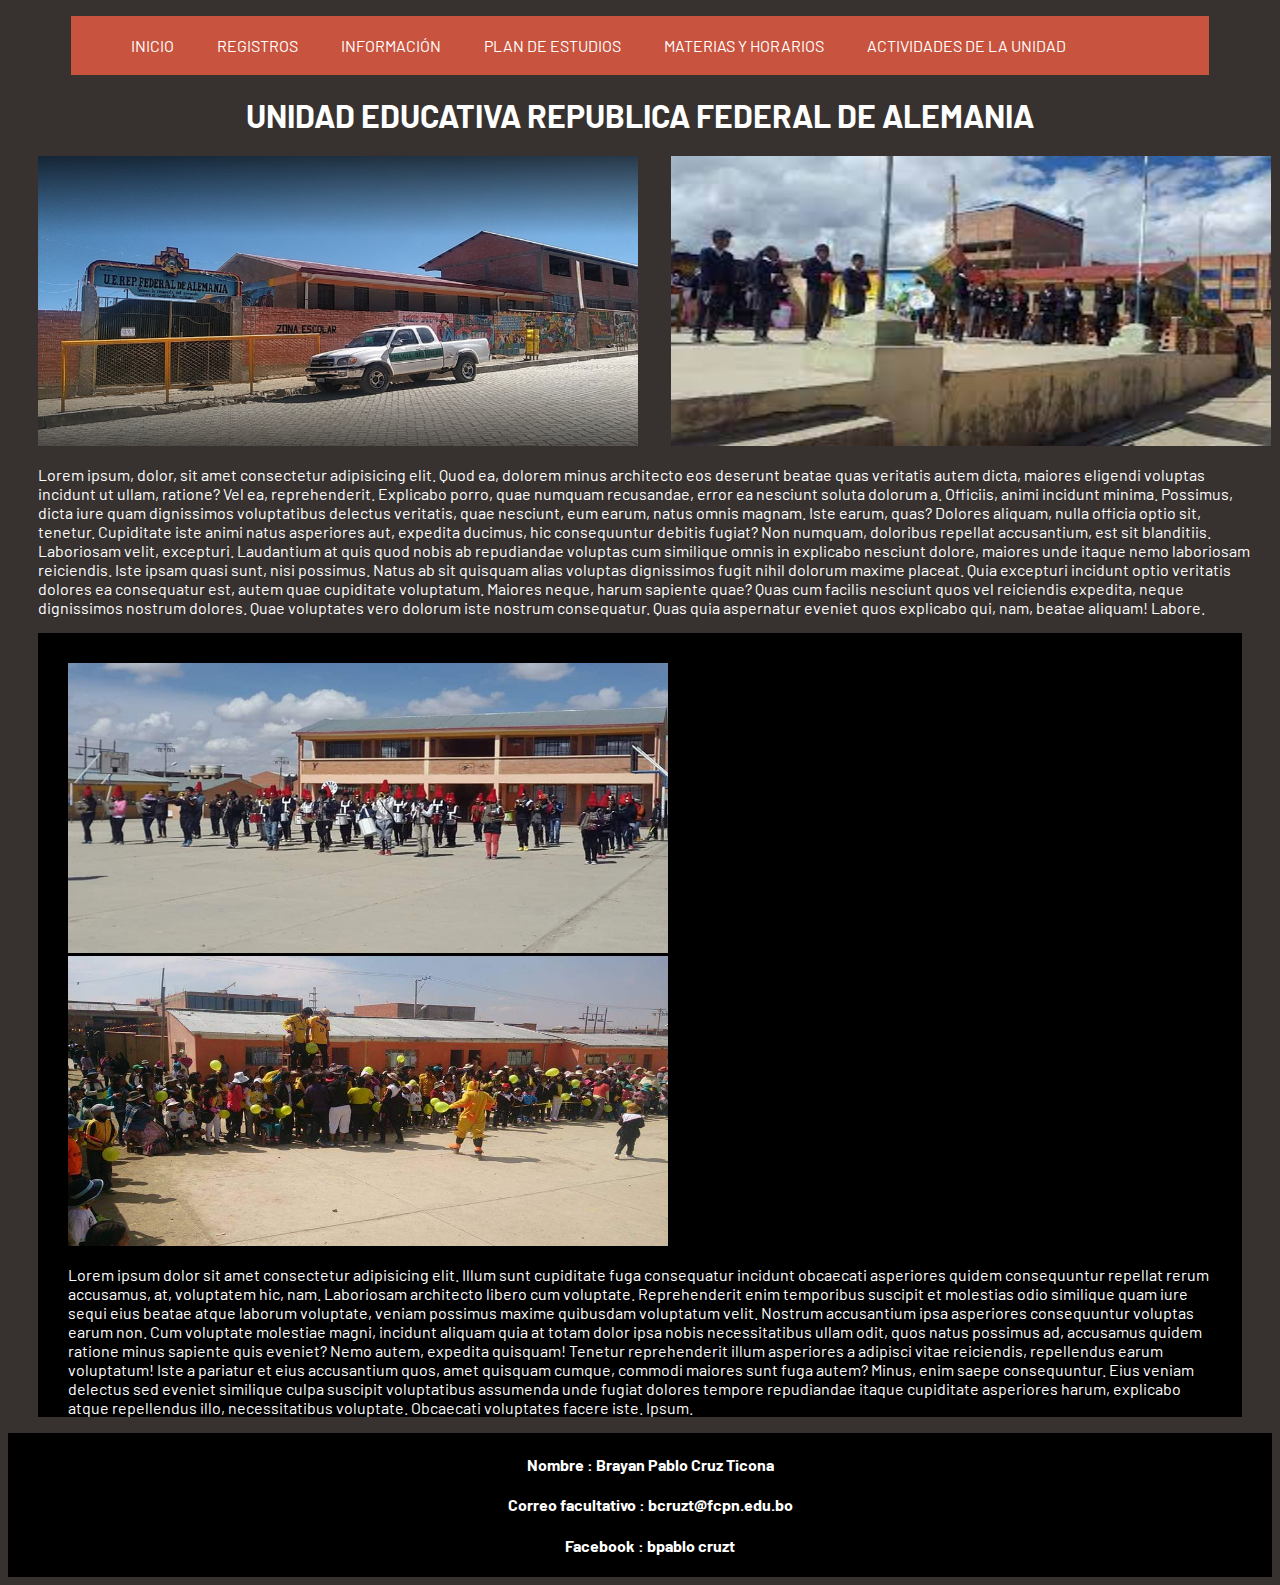
<file: index.html>
<!DOCTYPE html>
<html lang="en">
<head>
	<meta charset="UTF-8">
	<meta name="viewport" content="width=device-width, initial-scale=1.0">
	<title>Unidad Educativa</title>
	<link rel="stylesheet" href="css/estilos.css">
	<link rel="preconnect" href="https://fonts.gstatic.com">
	<link href="https://fonts.googleapis.com/css2?family=Barlow:ital,wght@0,100;1,400&family=Oswald:wght@200&display=swap" rel="stylesheet">
</head>
<body>
	<!--cabercera de la pagina-->
		<header class="cabecera">
				<ul>
					<li><a href="inicio.html">INICIO</a></li>
					<li><a href="#">REGISTROS</a></li>
					<li><a href="informacion.html">INFORMACIÓN</a></li>
					<li><a href="plan de estudios.html">PLAN DE ESTUDIOS</a></li>
					<li><a href="materias y horarios.html">MATERIAS Y HORARIOS</a></li>
					<li><a href="actividades.html">ACTIVIDADES DE LA UNIDAD</a></li>
				</ul>
		</header>
		<h1>UNIDAD EDUCATIVA REPUBLICA FEDERAL DE ALEMANIA</h1>

		<img src="imagenes/colegio.png" alt="colegio" height="290px">
		<img src="imagenes/colegio5.jpg" alt="colegio" height="290px">

		<div class="parafo">
			<p>
				Lorem ipsum, dolor, sit amet consectetur adipisicing elit. Quod ea, dolorem minus architecto eos deserunt beatae quas veritatis autem dicta, maiores eligendi voluptas incidunt ut ullam, ratione? Vel ea, reprehenderit.
				Explicabo porro, quae numquam recusandae, error ea nesciunt soluta dolorum a. Officiis, animi incidunt minima. Possimus, dicta iure quam dignissimos voluptatibus delectus veritatis, quae nesciunt, eum earum, natus omnis magnam.
				Iste earum, quas? Dolores aliquam, nulla officia optio sit, tenetur. Cupiditate iste animi natus asperiores aut, expedita ducimus, hic consequuntur debitis fugiat? Non numquam, doloribus repellat accusantium, est sit blanditiis.
				Laboriosam velit, excepturi. Laudantium at quis quod nobis ab repudiandae voluptas cum similique omnis in explicabo nesciunt dolore, maiores unde itaque nemo laboriosam reiciendis. Iste ipsam quasi sunt, nisi possimus.
				Natus ab sit quisquam alias voluptas dignissimos fugit nihil dolorum maxime placeat. Quia excepturi incidunt optio veritatis dolores ea consequatur est, autem quae cupiditate voluptatum. Maiores neque, harum sapiente quae?
				Quas cum facilis nesciunt quos vel reiciendis expedita, neque dignissimos nostrum dolores. Quae voluptates vero dolorum iste nostrum consequatur. Quas quia aspernatur eveniet quos explicabo qui, nam, beatae aliquam! Labore.
			</p>
		</div>

		<div class="cuerpo1">
			<img src="imagenes/colegio7.jpg" alt="" height="290px">
			<img src="imagenes/colegio8.jpg" alt="" height="290px">
			<p>
				Lorem ipsum dolor sit amet consectetur adipisicing elit. Illum sunt cupiditate fuga consequatur incidunt obcaecati asperiores quidem consequuntur repellat rerum accusamus, at, voluptatem hic, nam. Laboriosam architecto libero cum voluptate.
				Reprehenderit enim temporibus suscipit et molestias odio similique quam iure sequi eius beatae atque laborum voluptate, veniam possimus maxime quibusdam voluptatum velit. Nostrum accusantium ipsa asperiores consequuntur voluptas earum non.
				Cum voluptate molestiae magni, incidunt aliquam quia at totam dolor ipsa nobis necessitatibus ullam odit, quos natus possimus ad, accusamus quidem ratione minus sapiente quis eveniet? Nemo autem, expedita quisquam!
				Tenetur reprehenderit illum asperiores a adipisci vitae reiciendis, repellendus earum voluptatum! Iste a pariatur et eius accusantium quos, amet quisquam cumque, commodi maiores sunt fuga autem? Minus, enim saepe consequuntur.
				Eius veniam delectus sed eveniet similique culpa suscipit voluptatibus assumenda unde fugiat dolores tempore repudiandae itaque cupiditate asperiores harum, explicabo atque repellendus illo, necessitatibus voluptate. Obcaecati voluptates facere iste. Ipsum.
			</p>
		</div>
		
		<footer>
			<h4>Nombre : Brayan Pablo Cruz Ticona</h4>
			<h4>Correo facultativo : bcruzt@fcpn.edu.bo</h4>
			<h4>Facebook : bpablo cruzt</h4>			
		</footer>

</body>
</html>
</file>
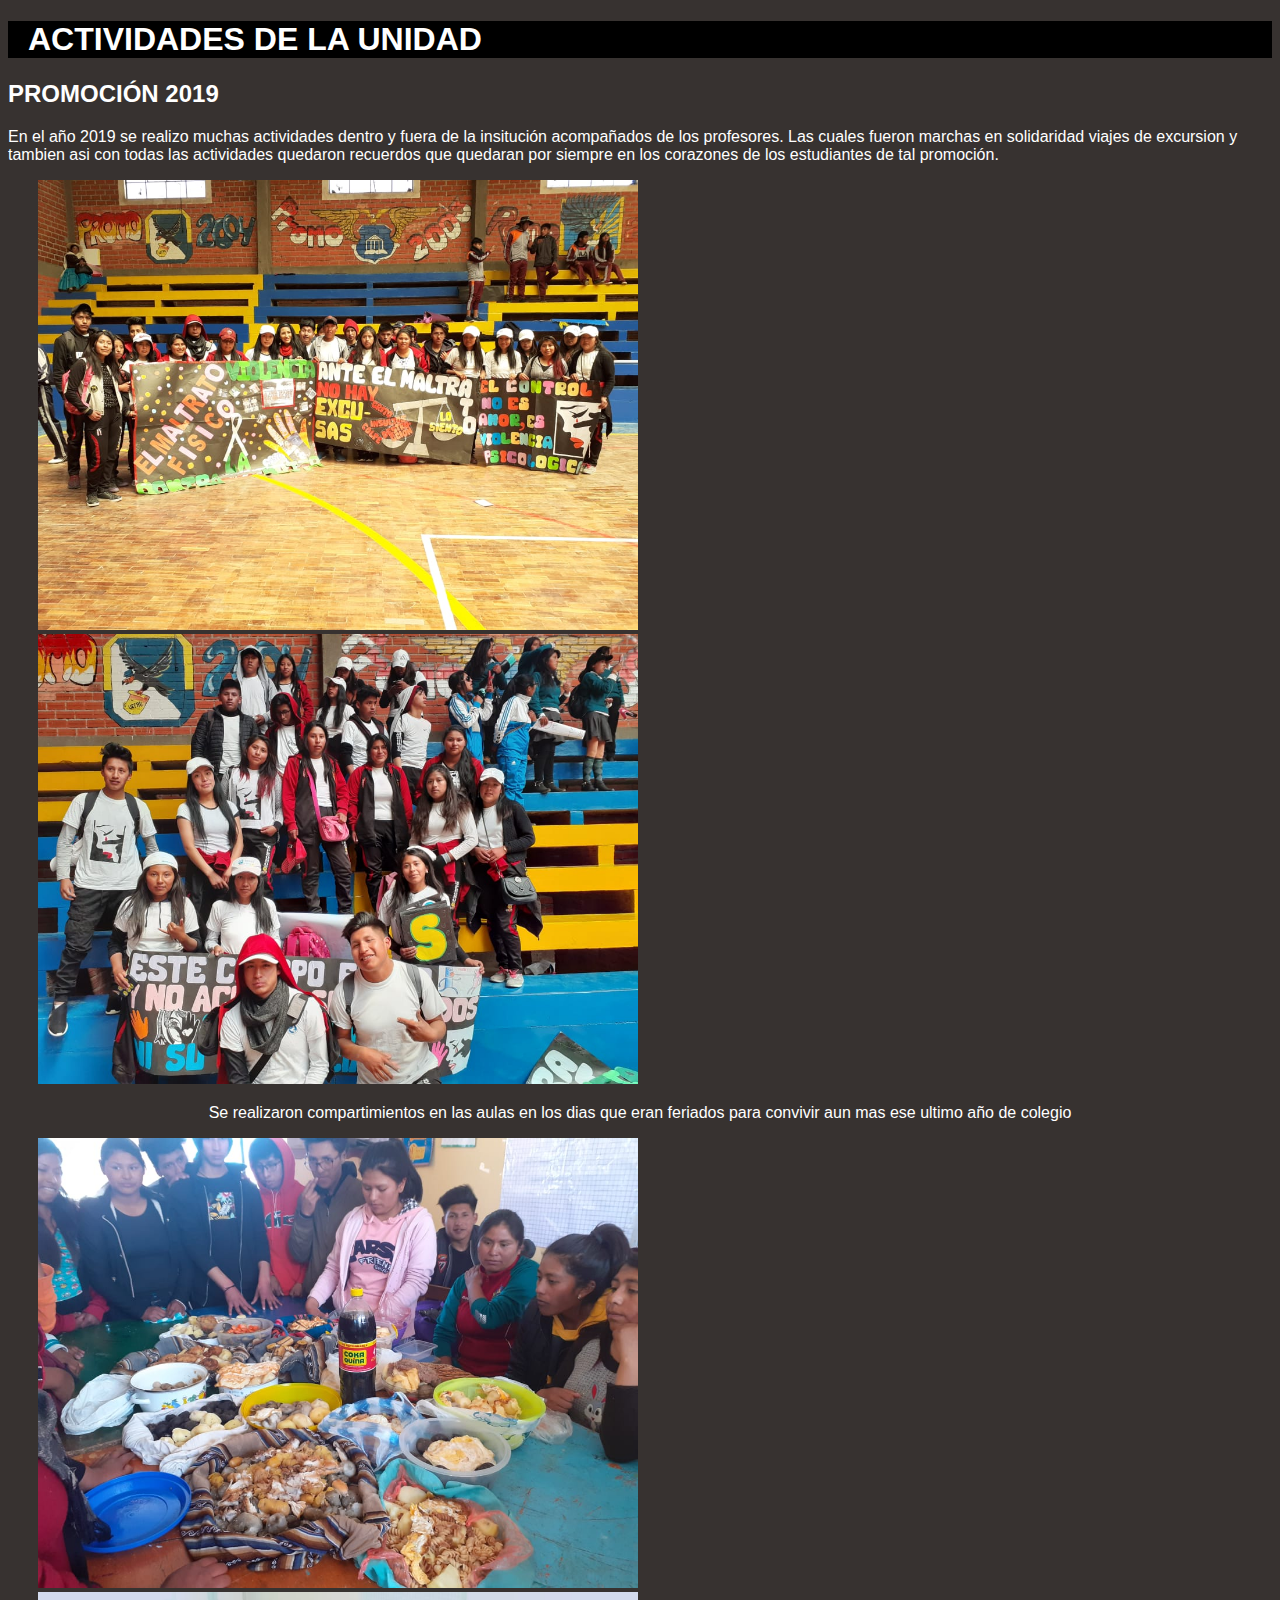
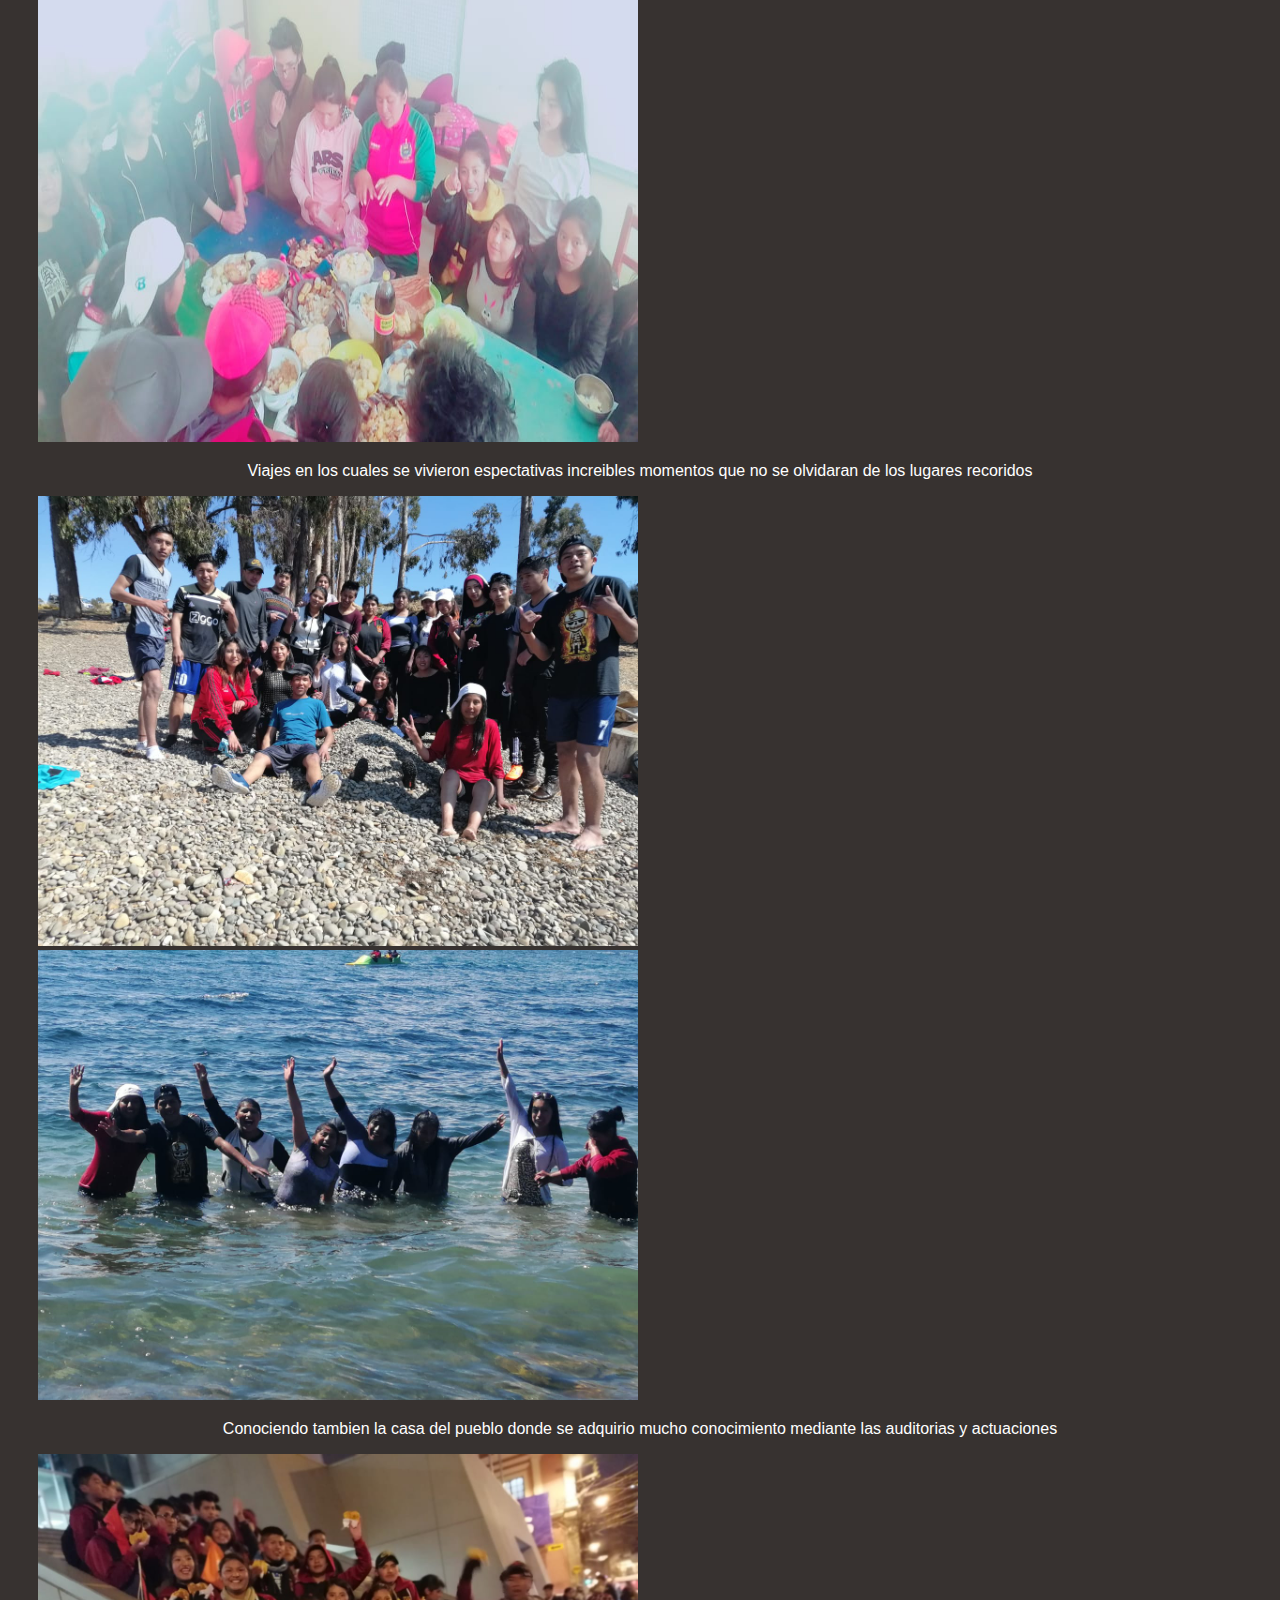
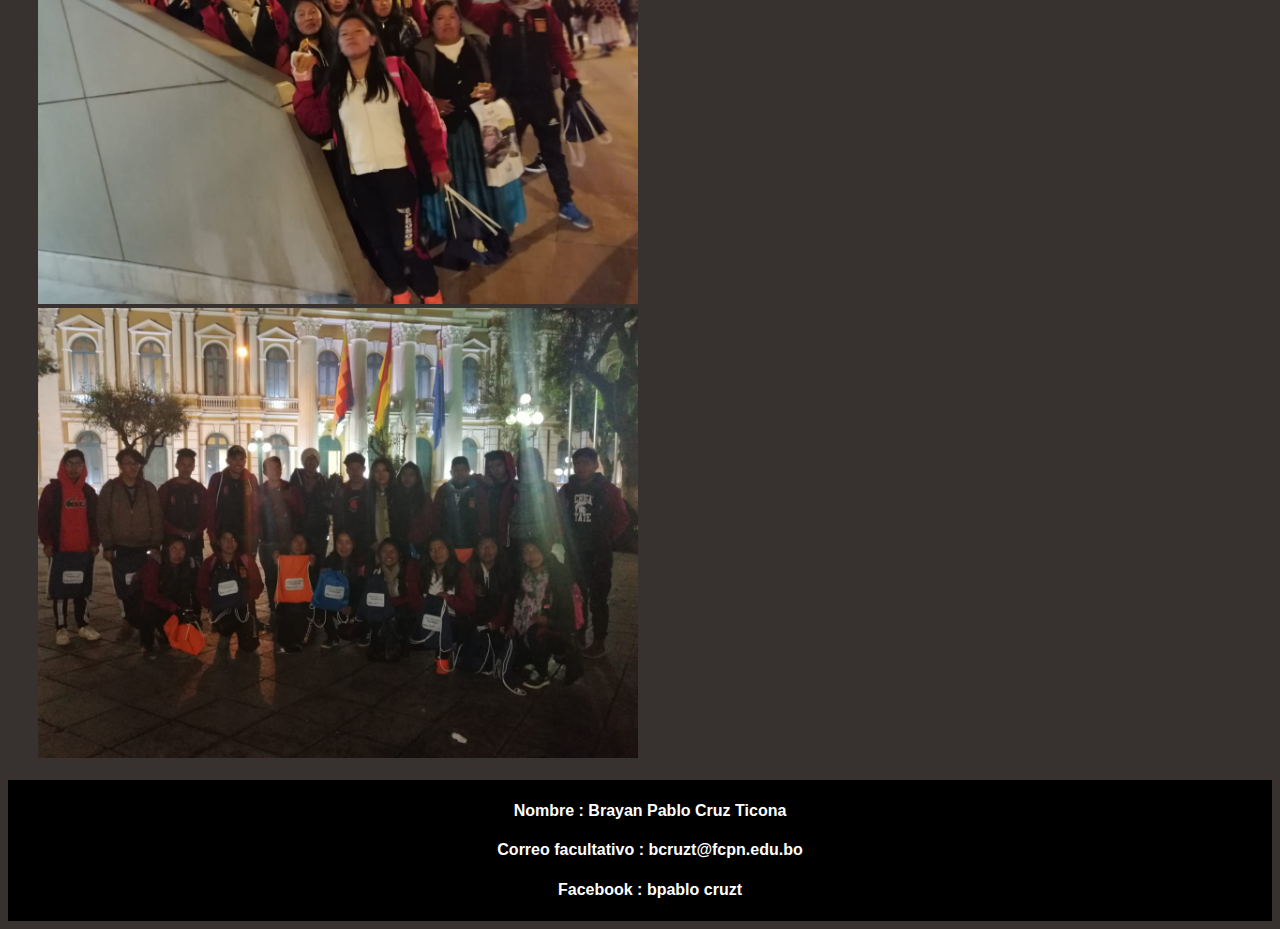
<file: actividades.html>
<!DOCTYPE html>
<html lang="en">
<head>
	<meta charset="UTF-8">
	<meta name="viewport" content="width=device-width, initial-scale=1.0">
	<title>Actividades</title>
	<link rel="stylesheet" href="css/estilos.css">
</head>
<body>
	<div class="actividades">
		<h1>ACTIVIDADES DE LA UNIDAD</h1>
	</div>

	<h2>PROMOCIÓN 2019</h2>
	<p>
		En el año 2019 se realizo muchas actividades dentro y fuera de la insitución acompañados de los profesores.
		Las cuales fueron marchas en solidaridad viajes de excursion y tambien asi con todas las actividades quedaron recuerdos que quedaran por siempre en los corazones de los estudiantes de tal promoción.
	</p>
	<img src="imagenes/foto1.jpeg" alt="imagenes" width="290px">
	<img src="imagenes/foto2.jpeg" alt="imagenes" width="290px">
	<center>
		<p>
		Se realizaron compartimientos en las aulas en los dias que eran feriados para convivir aun mas ese ultimo año de colegio 
	    </p>
	</center>
	<img src="imagenes/foto3.jpeg" alt="imagenes" width="290px">
	<img src="imagenes/foto4.jpeg" alt="imagenes" width="290px" height="450px">
	<center>
		<p>
		Viajes en los cuales se vivieron espectativas increibles momentos que no se olvidaran de los lugares recoridos
	    </p>
	</center>	
	<img src="imagenes/foto6.jpeg" alt="imagenes" width="290px">
	<img src="imagenes/foto7.jpeg" alt="imagenes" width="290px">
	<center>
		<p>
		Conociendo tambien la casa del pueblo donde se adquirio mucho conocimiento mediante las auditorias y actuaciones
	    </p>
	</center>	
	<img src="imagenes/foto8.jpeg" alt="imagenes" width="290px">
	<img src="imagenes/foto9.jpeg" alt="imagenes" width="290px">

	<br>
	<br>
	<footer>
		<h4>Nombre : Brayan Pablo Cruz Ticona</h4>
		<h4>Correo facultativo : bcruzt@fcpn.edu.bo</h4>
		<h4>Facebook : bpablo cruzt</h4>			
	</footer>
</body>
</html>
</file>
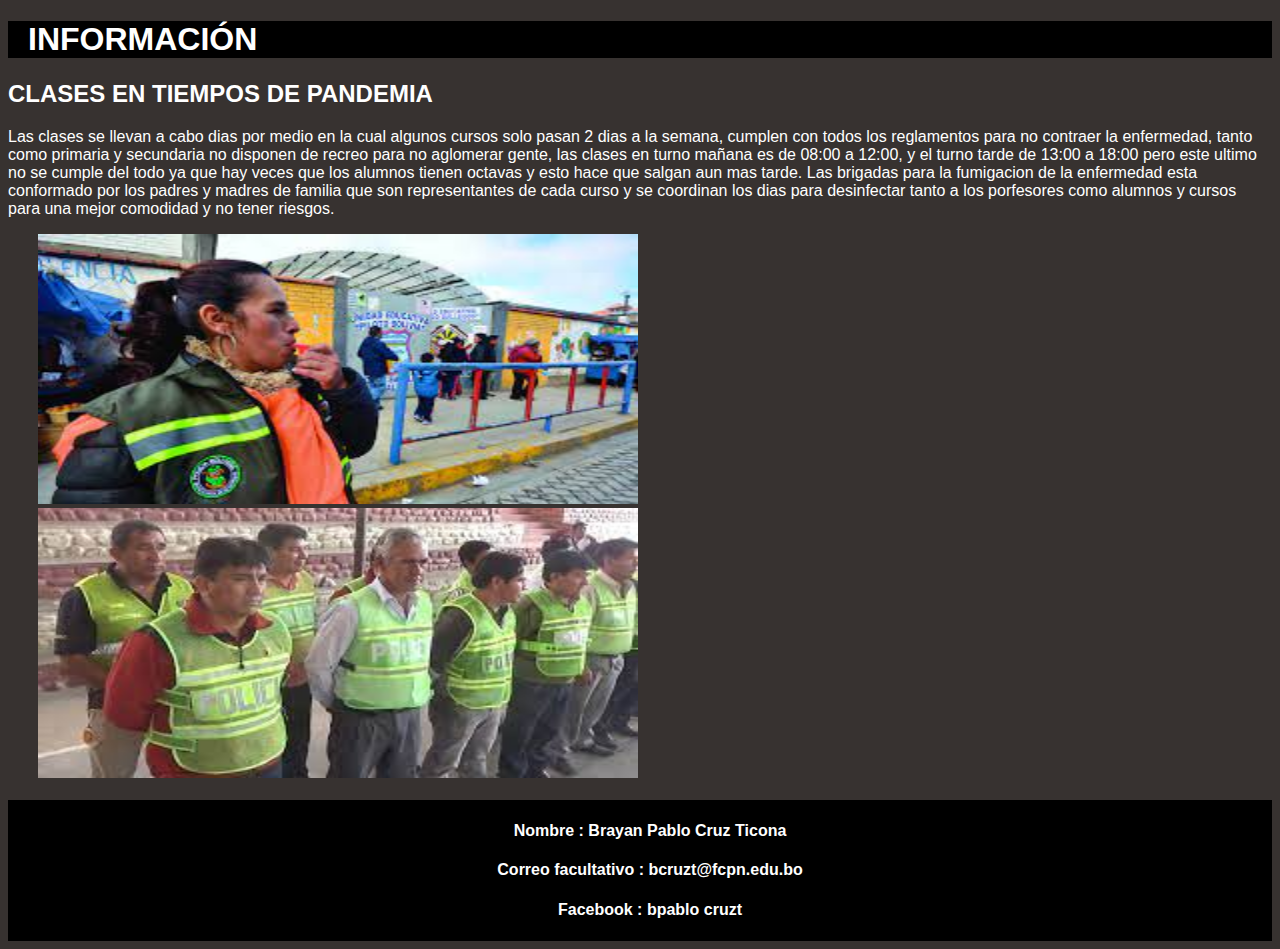
<file: informacion.html>
<!DOCTYPE html>
<html lang="en">
<head>
	<meta charset="UTF-8">
	<meta name="viewport" content="width=device-width, initial-scale=1.0">
	<title>Información</title>
	<link rel="stylesheet" href="css/estilos.css">
</head>
<body>
	<div class="inicio-informacion">
		<h1>INFORMACIÓN</h1>
	</div>

	<div>
		<article>
			<section>
				<h2>CLASES EN TIEMPOS DE PANDEMIA</h2>
				<p>
					Las clases se llevan a cabo dias por medio en la cual algunos cursos solo pasan 2 dias a la semana, cumplen con todos los reglamentos para no contraer la enfermedad, tanto como primaria y secundaria no disponen de recreo para no aglomerar gente, las clases en turno mañana es de 08:00 a 12:00, y el turno tarde de 13:00 a 18:00 pero este ultimo no se cumple del todo ya que hay veces que los alumnos tienen octavas y esto hace que salgan aun mas tarde.
					Las brigadas para la fumigacion de la enfermedad esta conformado por los padres y madres de familia que son representantes de cada curso y se coordinan los dias para desinfectar tanto a los porfesores como alumnos y cursos para una mejor comodidad y no tener riesgos.
				</p>
				<img src="imagenes/brigada.jpg" alt="brigada" height="270px">
				<img src="imagenes/brigada2.jpg" alt="brigada" height="270px">
			</section>
		</article>
	</div>
	<br>
	<footer>
		<h4>Nombre : Brayan Pablo Cruz Ticona</h4>
		<h4>Correo facultativo : bcruzt@fcpn.edu.bo</h4>
		<h4>Facebook : bpablo cruzt</h4>			
	</footer>
</body>
</html>
</file>
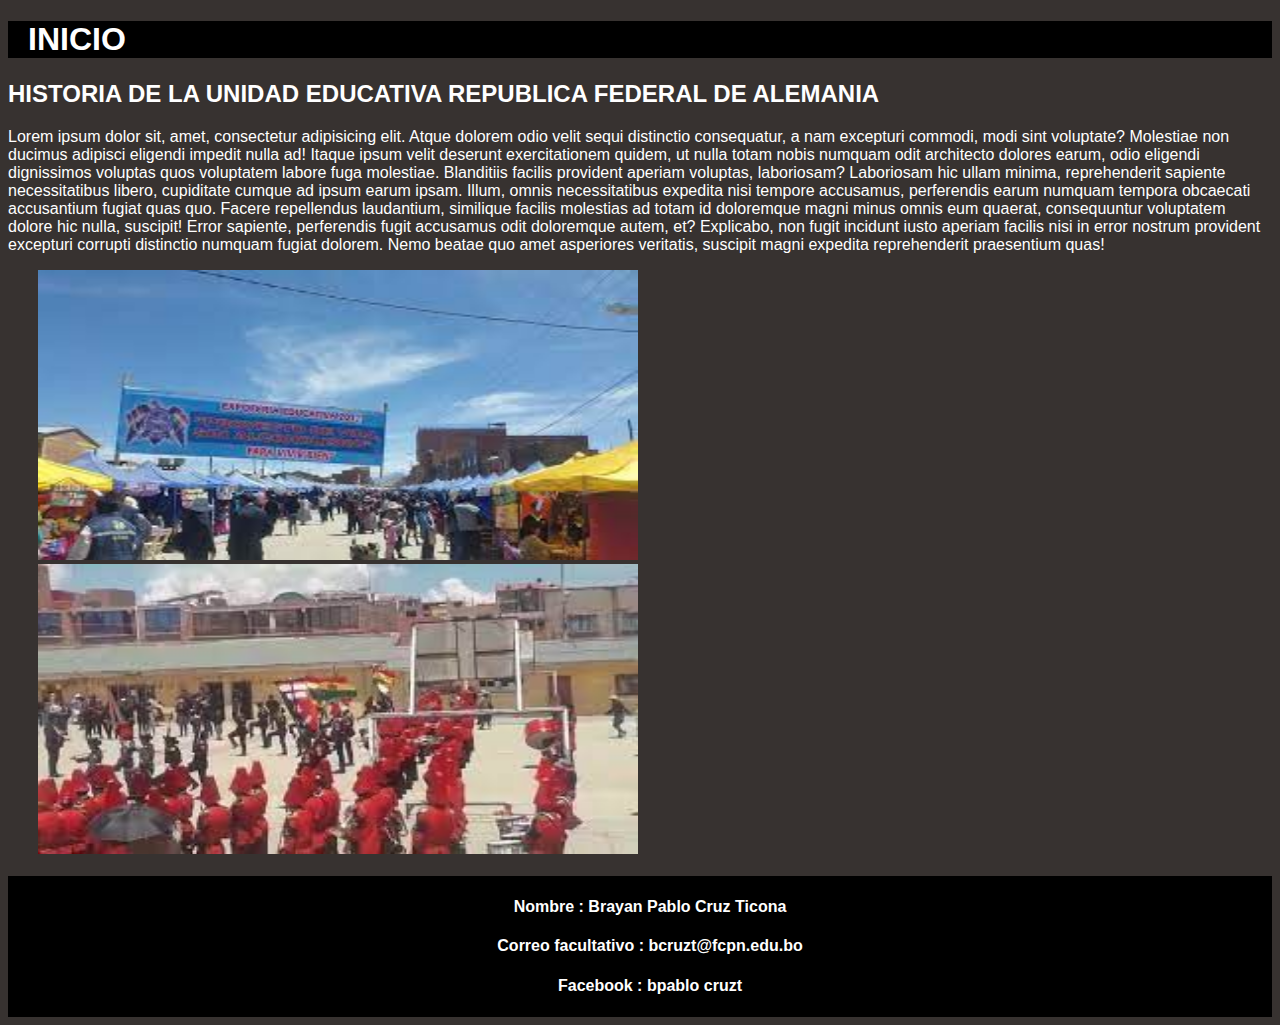
<file: inicio.html>
<!DOCTYPE html>
<html lang="en">
<head>
	<meta charset="UTF-8">
	<meta name="viewport" content="width=device-width, initial-scale=1.0">
	<title>Document</title>
	<link rel="stylesheet" href="css/estilos.css">
</head>
<body>
	<div class="inicio">
		<h1>INICIO</h1>
	</div>

	<div>
		<article>
			<section>
				<h2>HISTORIA DE LA UNIDAD EDUCATIVA REPUBLICA FEDERAL DE ALEMANIA</h2>
				<p>
					Lorem ipsum dolor sit, amet, consectetur adipisicing elit. Atque dolorem odio velit sequi distinctio consequatur, a nam excepturi commodi, modi sint voluptate? Molestiae non ducimus adipisci eligendi impedit nulla ad!
					Itaque ipsum velit deserunt exercitationem quidem, ut nulla totam nobis numquam odit architecto dolores earum, odio eligendi dignissimos voluptas quos voluptatem labore fuga molestiae. Blanditiis facilis provident aperiam voluptas, laboriosam?
					Laboriosam hic ullam minima, reprehenderit sapiente necessitatibus libero, cupiditate cumque ad ipsum earum ipsam. Illum, omnis necessitatibus expedita nisi tempore accusamus, perferendis earum numquam tempora obcaecati accusantium fugiat quas quo.
					Facere repellendus laudantium, similique facilis molestias ad totam id doloremque magni minus omnis eum quaerat, consequuntur voluptatem dolore hic nulla, suscipit! Error sapiente, perferendis fugit accusamus odit doloremque autem, et?
					Explicabo, non fugit incidunt iusto aperiam facilis nisi in error nostrum provident excepturi corrupti distinctio numquam fugiat dolorem. Nemo beatae quo amet asperiores veritatis, suscipit magni expedita reprehenderit praesentium quas!
				</p>
				<img src="imagenes/colegio3.jpg" alt="colegio" height="290px">
				<img src="imagenes/colegio4.jpg" alt="colegio" height="290px">
			</section>
		</article>
	</div>

	<br>

	<footer>
			<h4>Nombre : Brayan Pablo Cruz Ticona</h4>
			<h4>Correo facultativo : bcruzt@fcpn.edu.bo</h4>
			<h4>Facebook : bpablo cruzt</h4>			
	</footer>
</body>
</html>
</file>
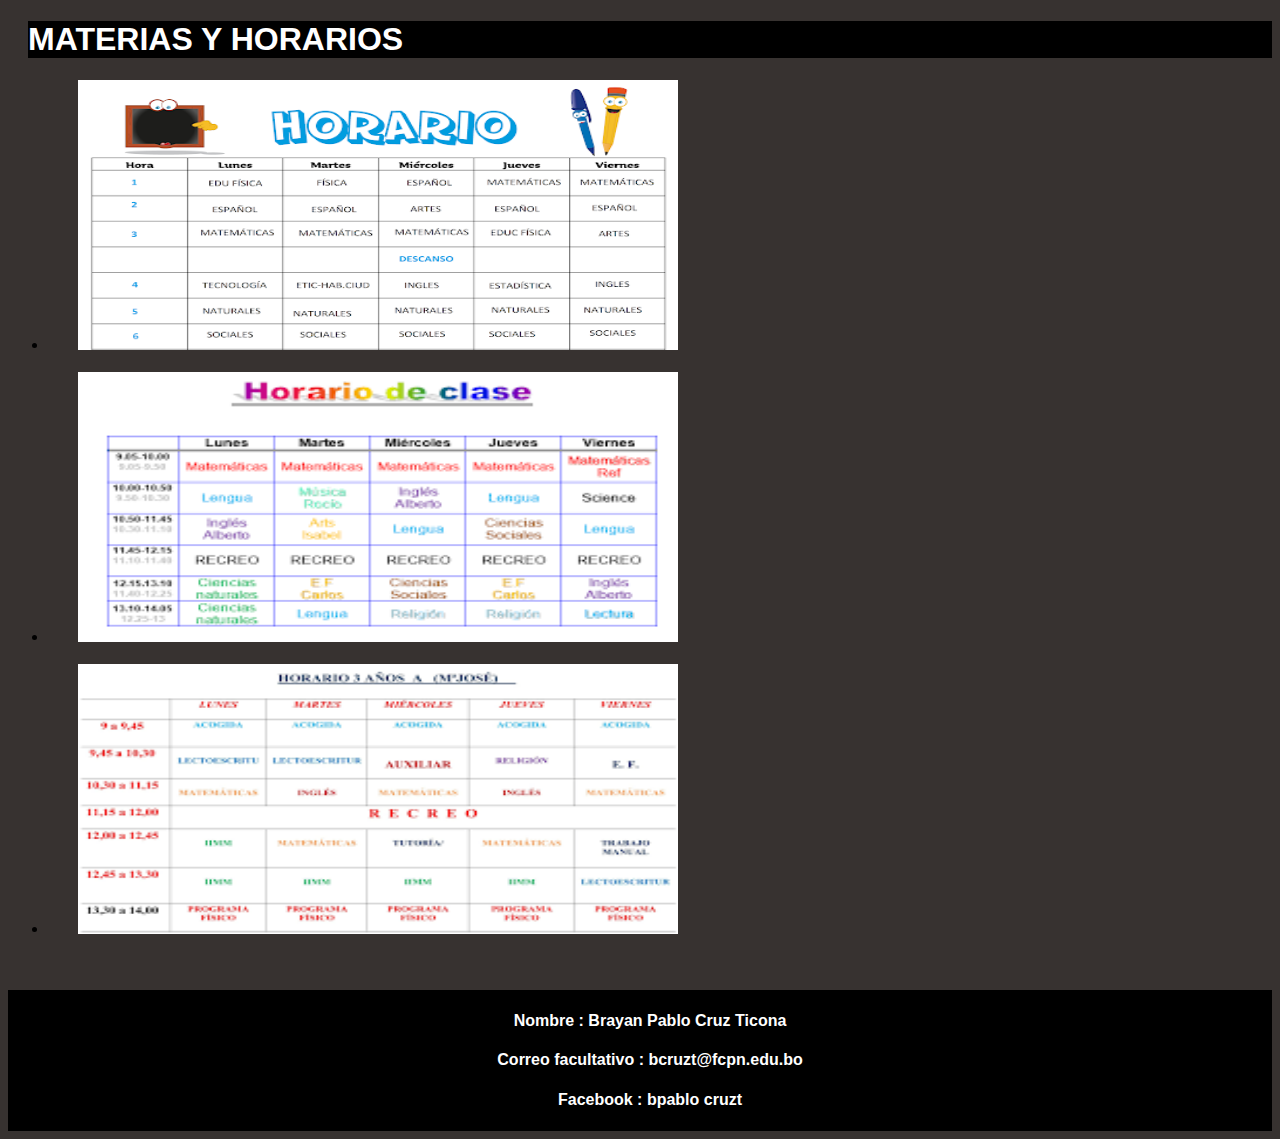
<file: materias y horarios.html>
<!DOCTYPE html>
<html lang="en">
<head>
	<meta charset="UTF-8">
	<meta name="viewport" content="width=device-width, initial-scale=1.0">
	<title>Materias y horarios</title>
	<link rel="stylesheet" href="css/estilos.css">
</head>
<body>
	<div class="materias-horarios">
		<h1>MATERIAS Y HORARIOS</h1>
		<table>
			<ul>
				<li><img src="imagenes/horario.png" alt="horario" height="270px"></li>
				<br>
				<li><img src="imagenes/horario2.png" alt="horario" height="270px"></li>
				<br>
				<li><img src="imagenes/horario3.png" alt="horario" height="270px"></li>
				<br>
			</ul>
		</table>
	</div>
	<br>
	<footer>
		<h4>Nombre : Brayan Pablo Cruz Ticona</h4>
		<h4>Correo facultativo : bcruzt@fcpn.edu.bo</h4>
		<h4>Facebook : bpablo cruzt</h4>			
	</footer>

</body>
</html>
</file>
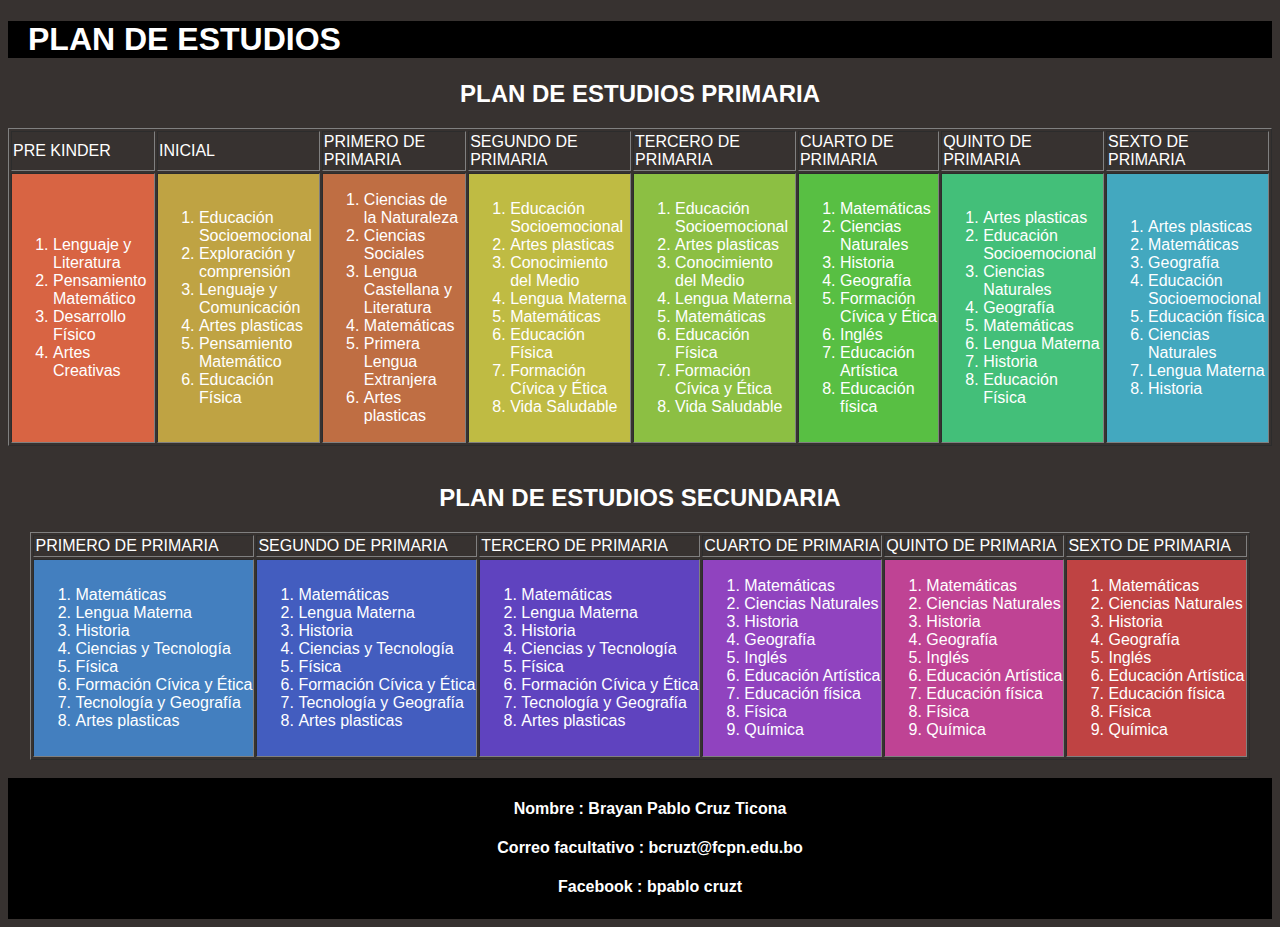
<file: plan de estudios.html>
<!DOCTYPE html>
<html lang="en">
<head>
	<meta charset="UTF-8">
	<meta name="viewport" content="width=device-width, initial-scale=1.0">
	<title>Plan de estudios</title>
	<link rel="stylesheet" type="text/css" href="css/estilos.css">
</head>
<body>
	<div class="plan-estudios">
		<h1>PLAN DE ESTUDIOS</h1>
	</div>
	<center><h2>PLAN DE ESTUDIOS PRIMARIA</h2></center>
	<center>
		<table border="1" class="tabla">
		<tr>
			<td>PRE KINDER</td>
			<td>INICIAL</td>
			<td>PRIMERO DE PRIMARIA</td>
			<td>SEGUNDO DE PRIMARIA</td>
			<td>TERCERO DE PRIMARIA</td>
			<td>CUARTO DE PRIMARIA</td>
			<td>QUINTO DE PRIMARIA</td>
			<td>SEXTO DE PRIMARIA</td>
		</tr>
		<tr>
			<td class="kinder">
				<ol>
				    <li>Lenguaje y Literatura</li>
				    <li>Pensamiento Matemático</li>
				    <li>Desarrollo Físico</li>
				    <li>Artes Creativas</li>
			    </ol>
		    </td>
			<td class="inicial">
				<ol>
					<li>Educación Socioemocional</li>
					<li>Exploración y comprensión</li>
					<li>Lenguaje y Comunicación</li>
					<li>Artes plasticas</li>
					<li>Pensamiento Matemático</li>
					<li>Educación Física</li>
				</ol>
			</td>
			<td class="primero-p">
				<ol>
					<li>Ciencias de la Naturaleza</li>
					<li>Ciencias Sociales</li>
					<li>Lengua Castellana y Literatura</li>
					<li>Matemáticas</li>
					<li>Primera Lengua Extranjera</li>
					<li>Artes plasticas</li>
				</ol>
			</td>
			<td class="segundo-p">
				<ol>
					<li>Educación Socioemocional</li>
				    <li>Artes plasticas</li>
				    <li>Conocimiento del Medio</li>
				    <li>Lengua Materna</li>
				    <li>Matemáticas</li>
				    <li>Educación Física</li>
				    <li>Formación Cívica y Ética</li>
				    <li>Vida Saludable</li>
				</ol>
			</td>
			<td class="tercero-p">
				<ol>
					<li>Educación Socioemocional</li>
					<li>Artes plasticas</li>
					<li>Conocimiento del Medio</li>
					<li>Lengua Materna</li>
					<li>Matemáticas</li>
					<li>Educación Física</li>
					<li>Formación Cívica y Ética</li>
					<li>Vida Saludable</li>
				</ol>
			</td>
			<td class="cuarto-p">
				<ol>
					<li>Matemáticas</li>
					<li>Ciencias Naturales</li>
					<li>Historia</li>
					<li>Geografía</li>
					<li>Formación Cívica y Ética</li>
					<li>Inglés</li>
					<li>Educación Artística</li>
					<li>Educación física</li>
				</ol>
			</td>
			<td class="quinto-p">
				<ol>
					<li>Artes plasticas</li>
					<li>Educación Socioemocional</li>
					<li>Ciencias Naturales</li>
					<li>Geografía</li>
					<li>Matemáticas</li>
					<li>Lengua Materna</li>
					<li>Historia</li>
					<li>Educación Física</li>
				</ol>
			</td>
			<td class="sexto-p">
				<ol>
					<li>Artes plasticas</li>
					<li>Matemáticas</li>
					<li>Geografía</li>
					<li>Educación Socioemocional</li>
					<li>Educación física</li>
					<li>Ciencias Naturales</li>
					<li>Lengua Materna</li>
					<li>Historia</li>
				</ol>
			</td>
		</tr>
	</table>
	</center>

	<br>
	<center><h2>PLAN DE ESTUDIOS SECUNDARIA</h2></center>

	<center>
		<table border="1" class="tabla">
		<tr>
			<td>PRIMERO DE PRIMARIA</td>
			<td>SEGUNDO DE PRIMARIA</td>
			<td>TERCERO DE PRIMARIA</td>
			<td>CUARTO DE PRIMARIA</td>
			<td>QUINTO DE PRIMARIA</td>
			<td>SEXTO DE PRIMARIA</td>
		</tr>
			<td class="primero-s">
				<ol>
					<li>Matemáticas</li>
					<li>Lengua Materna</li>
					<li>Historia</li>
					<li>Ciencias y Tecnología</li>
					<li>Física</li>
					<li>Formación Cívica y Ética</li>
					<li>Tecnología y Geografía</li>
					<li>Artes plasticas</li>
				</ol>
			</td>
			<td class="segundo-s">
				<ol>
					<li>Matemáticas</li>
				    <li>Lengua Materna</li>
				    <li>Historia</li>
				    <li>Ciencias y Tecnología</li>
				    <li>Física</li>
				    <li>Formación Cívica y Ética</li>
					<li>Tecnología y Geografía</li>
					<li>Artes plasticas</li>
				</ol>
			</td>
			<td class="tercero-s">
				<ol>
					<li>Matemáticas</li>
				    <li>Lengua Materna</li>
				    <li>Historia</li>
				    <li>Ciencias y Tecnología</li>
				    <li>Física</li>
				    <li>Formación Cívica y Ética</li>
					<li>Tecnología y Geografía</li>
					<li>Artes plasticas</li>
				</ol>
			</td>
			<td class="cuarto-s">
				<ol>
					<li>Matemáticas</li>
					<li>Ciencias Naturales</li>
					<li>Historia</li>
					<li>Geografía</li>
					<li>Inglés</li>
					<li>Educación Artística</li>
					<li>Educación física</li>
					<li>Física</li>
					<li>Química</li>
				</ol>
			</td>
			<td class="quinto-s">
				<ol>
					<li>Matemáticas</li>
					<li>Ciencias Naturales</li>
					<li>Historia</li>
					<li>Geografía</li>
					<li>Inglés</li>
					<li>Educación Artística</li>
					<li>Educación física</li>
					<li>Física</li>
					<li>Química</li>
				</ol>
			</td>
			<td class="sexto-s">
				<ol>
					<li>Matemáticas</li>
					<li>Ciencias Naturales</li>
					<li>Historia</li>
					<li>Geografía</li>
					<li>Inglés</li>
					<li>Educación Artística</li>
					<li>Educación física</li>
					<li>Física</li>
					<li>Química</li>
				</ol>
			</td>
		</tr>
	</table>
	</center>
	<br>
	<footer>
		<h4>Nombre : Brayan Pablo Cruz Ticona</h4>
		<h4>Correo facultativo : bcruzt@fcpn.edu.bo</h4>
		<h4>Facebook : bpablo cruzt</h4>			
	</footer>

</body>
</html>
</file>
<file: css/estilos.css>
body{
	background: #373230;
	font-family: 'Barlow', sans-serif;
}
.cabecera{
	list-style: none;
	padding: 0;
	background: #C8533E;
	width: 90%;
	margin: auto;
}
.cabecera li a{
	text-decoration: none;
	color: white;
	padding: 20px;
	display: block;
}
.cabecera li{
	display: inline-block;
	text-align: center;
}
.cabecera li a:hover{
	background: #000000;
}
h1{
	text-align: center;
	color: #ffffff;
}
img{
	width: 600px;
	margin-left: 30px;
}
.parafo{
	padding-left: 30px;
	padding-right: 20px;
	color: white;
}
.cuerpo1{
	background: #000000;
	padding-top: 30px;
	margin-left: 30px;
	margin-right: 30px;
}
.cuerpo1 p{
	padding-left: 30px;
	padding-right: 20px;
	color: #ffffff;
}
footer{
	background: #000000;
	color: #ffffff;
	padding-top: 1px;
	padding-left: 20px;
	padding-bottom: 1px;
	text-align: center;
}
/*inicio*/
.inicio{
	background: #000000;
}
.inicio h1{
	margin-left: 20px;
	text-align: left;
}
h2{
	color: #ffffff;
}
p{
	color: #ffffff;
}
/*informacion*/
.inicio-informacion{
	background: #000000;
}
.inicio-informacion h1{
	margin-left: 20px;
	text-align: left;
}
/*plan de estudios*/
.plan-estudios{
	background: #000000;
}
.plan-estudios h1{
	margin-left: 20px;
	text-align: left;
}
.tabla{
	color: #ffffff;
}
.kinder{
	background: #D86443;
}
.inicial{
	background: #BFA343;
}
.primero-p{
	background: #BF6E43;
}
.segundo-p{
	background: #BFBB43;
}
.tercero-p{
	background: #8CBF43;
}
.cuarto-p{
	background: #58BF43;
}
.quinto-p{
	background: #43BF79;
}
.sexto-p{
	background: #43A8BF;
}
.primero-s{
	background: #437FBF;
}
.segundo-s{
	background: #435DBF;
}
.tercero-s{
	background: #5F43BF;
}
.cuarto-s{
	background: #9043BF;
}
.quinto-s{
	background: #BF4394;
}
.sexto-s{
	background: #BF4343;
}
/*materias y horarios*/
.materias-horarios h1{
	background: #000000;
}
.materias-horarios h1{
	margin-left: 20px;
	text-align: left;
}
/*actividades de la unidad*/
.actividades {
	background: #000000;
}
.actividades h1{
	text-align: left;
	margin-left: 20px;
}
</file>
